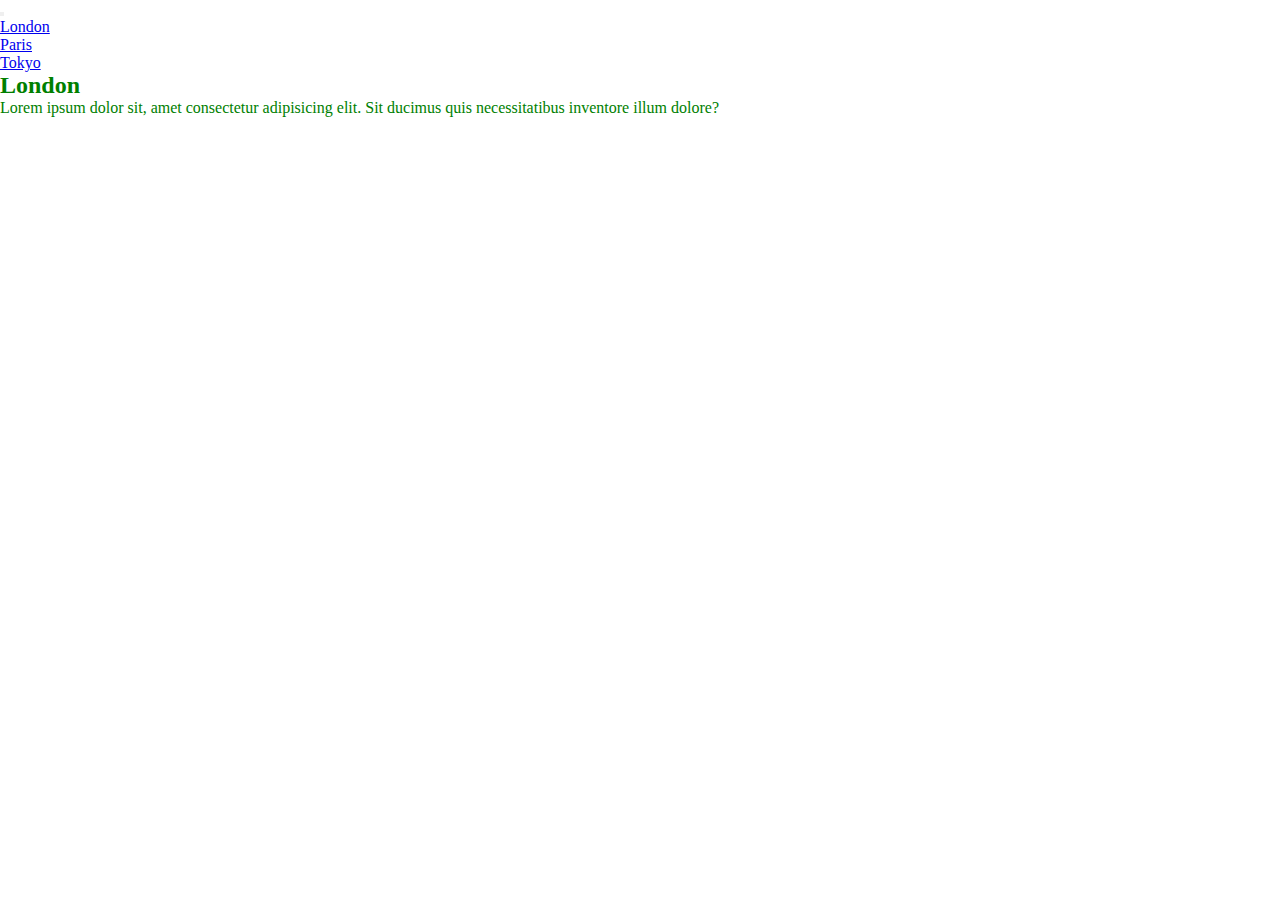
<file: task 14 JQuery Tabs/index.html>
<!doctype html>
<html lang="en">

<head>
  <meta charset="utf-8">
  <!-- <link rel="stylesheet" href="//code.jquery.com/ui/1.13.2/themes/base/jquery-ui.css">
  <link rel="stylesheet" href="/resources/demos/style.css">
  <script src="https://code.jquery.com/jquery-3.6.0.js"></script> -->
  <!-- <script src="https://code.jquery.com/ui/1.13.2/jquery-ui.js"></script> -->

  <!-- Bootstrap -->
  <meta name="viewport" content="width=device-width, initial-scale=1, shrink-to-fit=no">
  <link rel="stylesheet" href="https://cdn.jsdelivr.net/npm/bootstrap@5.1.3/dist/css/bootstrap.min.css"
    integrity="sha384-1BmE4kWBq78iYhFldvKuhfTAU6auU8tT94WrHftjDbrCEXSU1oBoqyl2QvZ6jIW3" crossorigin="anonymous">

  <!-- Font-Awesome -->
  <!-- <link rel="stylesheet" href="https://cdnjs.cloudflare.com/ajax/libs/font-awesome/6.1.1/css/all.min.css"
    integrity="sha512-KfkfwYDsLkIlwQp6LFnl8zNdLGxu9YAA1QvwINks4PhcElQSvqcyVLLD9aMhXd13uQjoXtEKNosOWaZqXgel0g=="
    crossorigin="anonymous" referrerpolicy="no-referrer" /> -->

  <!-- CSS (CONFIRM DIRECTORY) -->
  <link rel="stylesheet" href="./styles/style.css" />

  <title>Task 14 JQuery Tabs</title>
</head>

<body>

  <nav class="navbar navbar-expand-lg navbar-light bg-light">
    <button class="navbar-toggler" type="button" data-toggle="collapse" data-target="#navbarNav"
      aria-controls="navbarNav" aria-expanded="false" aria-label="Toggle navigation">
      <span class="navbar-toggler-icon"></span>
    </button>
    <div class="tabs collapse navbar-collapse" id="navbarNav">
      <ul class="navbar-nav">
        <li class="nav-item">
          <a class="nav-link" data-location = 'london' id="1" href="#">London</a>
        </li>
        <li class="nav-item">
          <a class="nav-link" data-location = 'paris' id="2" href="#">Paris</a>
        </li>
        <li class="nav-item">
          <a class="nav-link" data-location="tokyo" id='3' href="#">Tokyo</a>
        </li>
      </ul>
    </div>
  </nav>
  <div id="tab-content">
    <div id="content-1" class='content is-active' data-location="london">
      <h2 class="header h2 London">London</h2>
      <p>Lorem ipsum dolor sit, amet consectetur adipisicing elit. Sit ducimus quis necessitatibus inventore illum
        dolore?</p>
    </div>
    <div id="content-2" class='content' data-location="paris">
      <h2 class="header h2 Paris">Paris</h2>
      <p>Lorem ipsum dolor sit, amet consectetur adipisicing elit. Sit ducimus quis necessitatibus inventore illum
        dolore?</p>
    </div>
    <div id="content-3" class='content' data-location="tokyo">
      <h2 class="header h2">Tokyo</h2>
      <p>Lorem ipsum dolor sit, amet consectetur adipisicing elit. Sit ducimus quis necessitatibus inventore illum
        dolore?</p>
    </div>
  </div>

  <script src="https://cdnjs.cloudflare.com/ajax/libs/jquery/3.6.0/jquery.min.js"
    integrity="sha512-894YE6QWD5I59HgZOGReFYm4dnWc1Qt5NtvYSaNcOP+u1T9qYdvdihz0PPSiiqn/+/3e7Jo4EaG7TubfWGUrMQ=="
    crossorigin="anonymous" referrerpolicy="no-referrer"></script>

  <!-- my_javascript -->
  <script src="./scripts/script.js"></script>

</body>

</html>
</file>
<file: task 14 JQuery Tabs/styles/style.css>
*{
    padding: 0;
    margin: 0;
    box-sizing: border-box;
    /* color: grey; */
}
.content{
    display:none;
}

/* .active{
    display: block;
} */

.is-active{ 
    display:block;
    /* background-color: grey; */
    color: green;
}

.is-active:hover{
    color: red;
}
</file>
